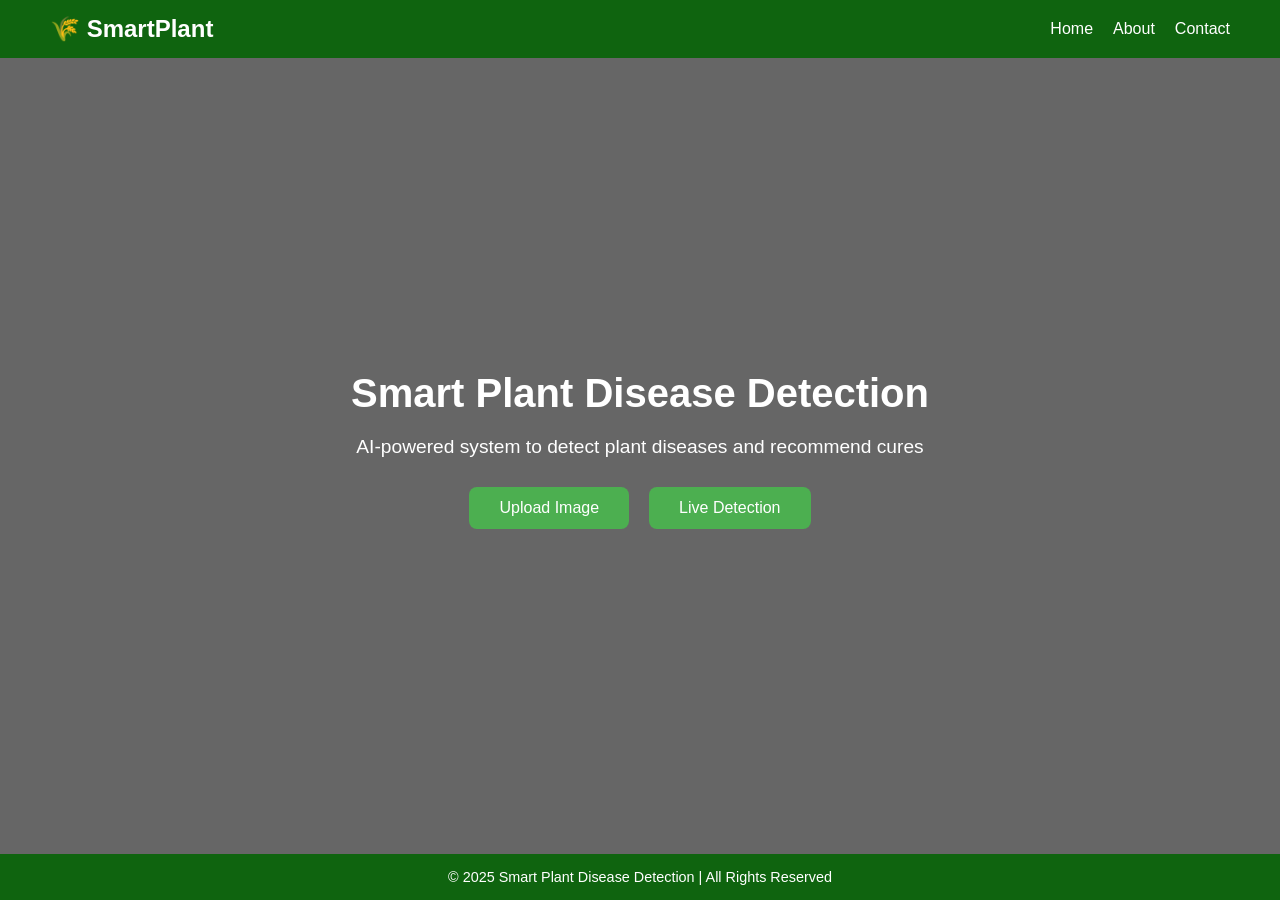
<file: index.html>
<!DOCTYPE html>
<html lang="en">
<head>
  <meta charset="UTF-8" />
  <meta name="viewport" content="width=device-width, initial-scale=1.0" />
  <title>Smart Plant Disease Detection</title>
  <link rel="stylesheet" href="style.css" />
</head>
<body>
  <!-- 🌿 Navbar -->
  <nav class="navbar">
    <div class="logo">🌾 SmartPlant</div>
    <ul class="nav-links">
      <li><a href="#">Home</a></li>
      <li><a href="#">About</a></li>
      <li><a href="#">Contact</a></li>
    </ul>
  </nav>

  <!-- 🌿 Main Section -->
  <main class="main-content">
    <div class="overlay"></div>
    <div class="content">
      <h1>Smart Plant Disease Detection</h1>
      <p>AI-powered system to detect plant diseases and recommend cures</p>
      <div class="buttons">
        <button id="uploadBtn">Upload Image</button>
        <button id="reportBtn">Live Detection</button>
      </div>
      <input type="file" id="fileInput" accept="image/*" style="display:none" />
    </div>
  </main>

  <!-- 🌿 Footer -->
  <footer class="footer">
    © 2025 Smart Plant Disease Detection | All Rights Reserved
  </footer>

  <script src="script.js"></script>
</body>
</html>
</file>
<file: style.css>
/* Reset */
* {
  margin: 0;
  padding: 0;
  box-sizing: border-box;
  font-family: "Poppins", sans-serif;
}

/* 🌿 Navbar */
.navbar {
  width: 100%;
  padding: 15px 50px;
  background: rgba(0, 100, 0, 0.85);
  color: white;
  display: flex;
  justify-content: space-between;
  align-items: center;
  position: fixed;
  top: 0;
  left: 0;
  z-index: 10;
}

.logo {
  font-size: 1.5em;
  font-weight: bold;
}

.nav-links {
  list-style: none;
  display: flex;
  gap: 20px;
}

.nav-links li a {
  color: white;
  text-decoration: none;
  font-weight: 500;
  transition: color 0.3s;
}

.nav-links li a:hover {
  color: #caffbf;
}

/* 🌿 Main Section */
.main-content {
  background-image: url("https://images.unsplash.com/photo-1501004318641-b39e6451bec6?auto=format&fit=crop&w=1600&q=80");
  background-size: cover;
  background-position: center;
  height: 100vh;
  display: flex;
  justify-content: center;
  align-items: center;
  color: white;
  text-align: center;
  position: relative;
}

.overlay {
  position: absolute;
  top: 0;
  left: 0;
  width: 100%;
  height: 100%;
  background: rgba(0, 0, 0, 0.6);
}

.content {
  position: relative;
  z-index: 1;
}

.content h1 {
  font-size: 2.5em;
  margin-bottom: 0.5em;
}

.content p {
  font-size: 1.2em;
  margin-bottom: 1.5em;
}

.buttons {
  display: flex;
  gap: 20px;
  justify-content: center;
}

button {
  padding: 12px 30px;
  border: none;
  border-radius: 8px;
  background-color: #4caf50;
  color: white;
  font-size: 1em;
  cursor: pointer;
  transition: 0.3s;
}

button:hover {
  background-color: #3e8e41;
}

/* 🌿 Footer */
.footer {
  background: rgba(0, 100, 0, 0.85);
  color: white;
  text-align: center;
  padding: 15px 0;
  position: fixed;
  bottom: 0;
  width: 100%;
  font-size: 0.9em;
}

#previewContainer {
  margin-top: 20px;
  display: none;
  justify-content: center;
  align-items: center;
  flex-direction: column;
}

#previewImage {
  max-width: 400px;
  max-height: 300px;
  border-radius: 10px;
  border: 2px solid white;
  box-shadow: 0 0 15px rgba(255, 255, 255, 0.3);
}

.preview-section {
  background: #f8fff0;
  min-height: 100vh;
  padding-top: 120px;
  text-align: center;
}

#previewContainer {
  display: flex;
  justify-content: center;
  margin: 30px 0;
}

#previewImage {
  max-width: 400px;
  border-radius: 10px;
  border: 2px solid #4caf50;
  box-shadow: 0 0 15px rgba(0, 0, 0, 0.3);
}

#detectBtn {
  background-color: #4caf50;
  color: white;
  padding: 12px 25px;
  border: none;
  border-radius: 8px;
  cursor: pointer;
}

#detectBtn:hover {
  background-color: #3e8e41;
}
</file>
